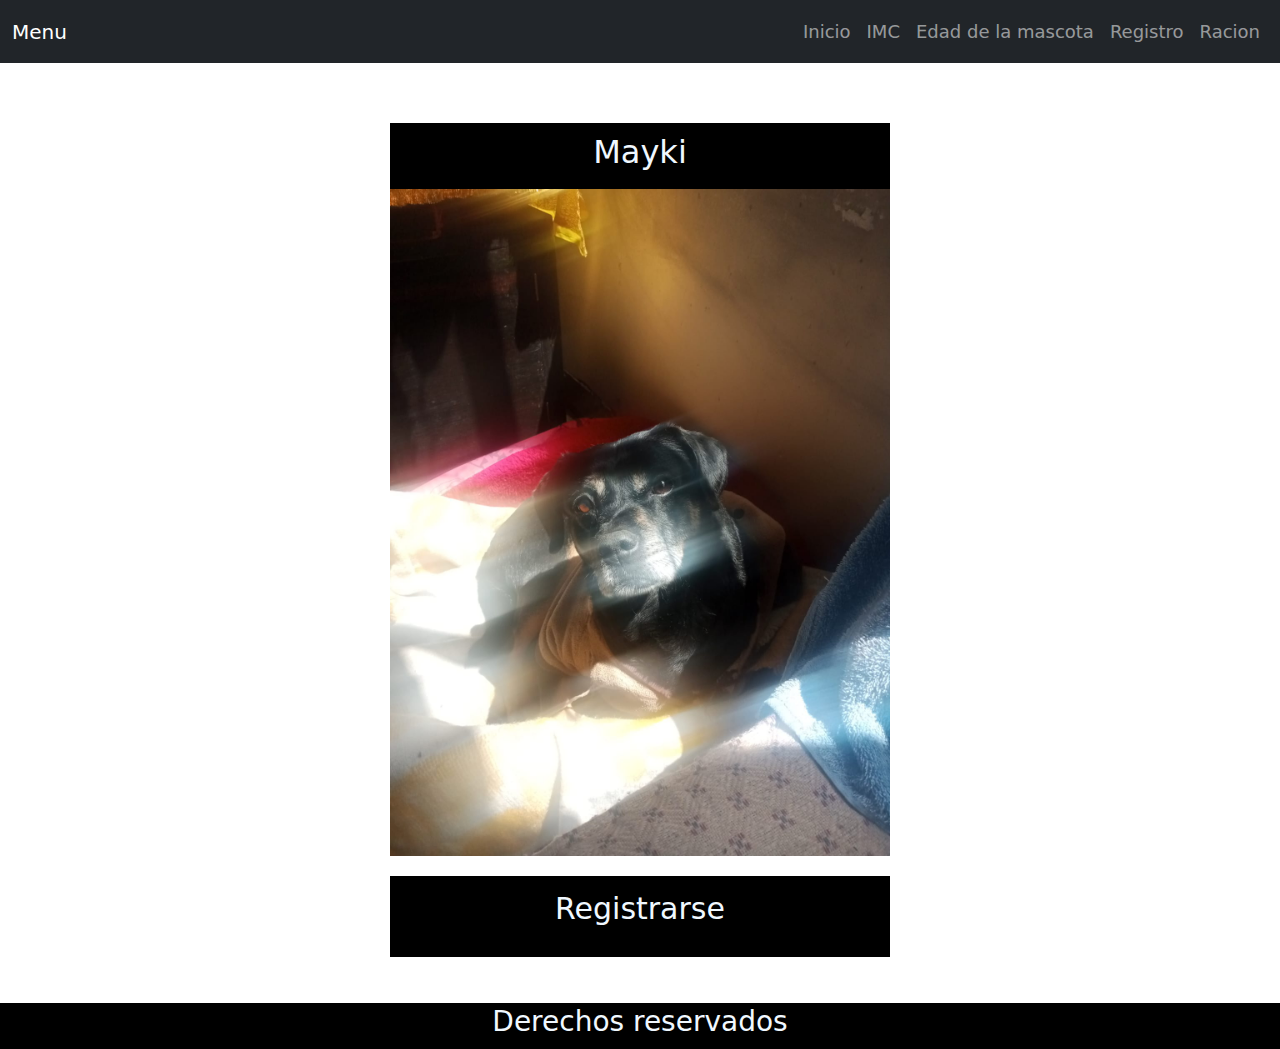
<file: index.html>
<!DOCTYPE html>
<html lang="en">
<head>
  <title>Document</title>
  <link rel="stylesheet" href="style.css">
  <link href="https://cdn.jsdelivr.net/npm/bootstrap@5.3.0-alpha1/dist/css/bootstrap.min.css" rel="stylesheet">
</head>
<body>
  <nav class="navbar navbar-expand-lg navbar-dark bg-dark">
    <div class="container-fluid">
      <a class="navbar-brand" href="#">Menu</a>
      <button class="navbar-toggler" type="button" data-bs-toggle="collapse" data-bs-target="#navbarNav" aria-controls="navbarNav" aria-expanded="false" aria-label="Toggle navigation">
        <span class="navbar-toggler-icon"></span>
      </button>
      <div class="collapse navbar-collapse justify-content-end" id="navbarNav"> 
        <ul class="navbar-nav">
          <li class="nav-item">
            <a class="nav-link" href="index.html">Inicio</a>
          </li>
          <li class="nav-item">
            <a class="nav-link" href="Imc.html">IMC</a>
          </li>
          <li class="nav-item">
            <a class="nav-link" href="edm.html">Edad de la mascota</a>
          </li>
          <li class="nav-item">
            <a class="nav-link" href="Registro.html">Registro</a>
          </li>
          <li class="nav-item">
            <a class="nav-link" href="racion.html">Racion</a>
          </li>
        </ul>
      </div>
    </div>
  </nav>
  <div class="contenido">
    <div class="Nombre">
      <h2>Mayki</h2>
    </div>
    <div>
      <img src="img/WhatsApp Image 2024-05-12 at 16.24.11.jpeg" class="foto">
    </div>
    <a class="registroi" href="Registroi.html">
      <div>
          <p>Registrarse</p>
      </div>
    </a>
  </div>
  <footer>
    <h3>Derechos reservados</h3>
  </footer>
  <script src="https://cdn.jsdelivr.net/npm/@popperjs/core@2.11.6/dist/umd/popper.min.js"></script>
<script src="https://cdn.jsdelivr.net/npm/bootstrap@5.3.0-alpha1/dist/js/bootstrap.min.js"></script>
  <script src="java.js"></script>
</body>
</html>
</file>
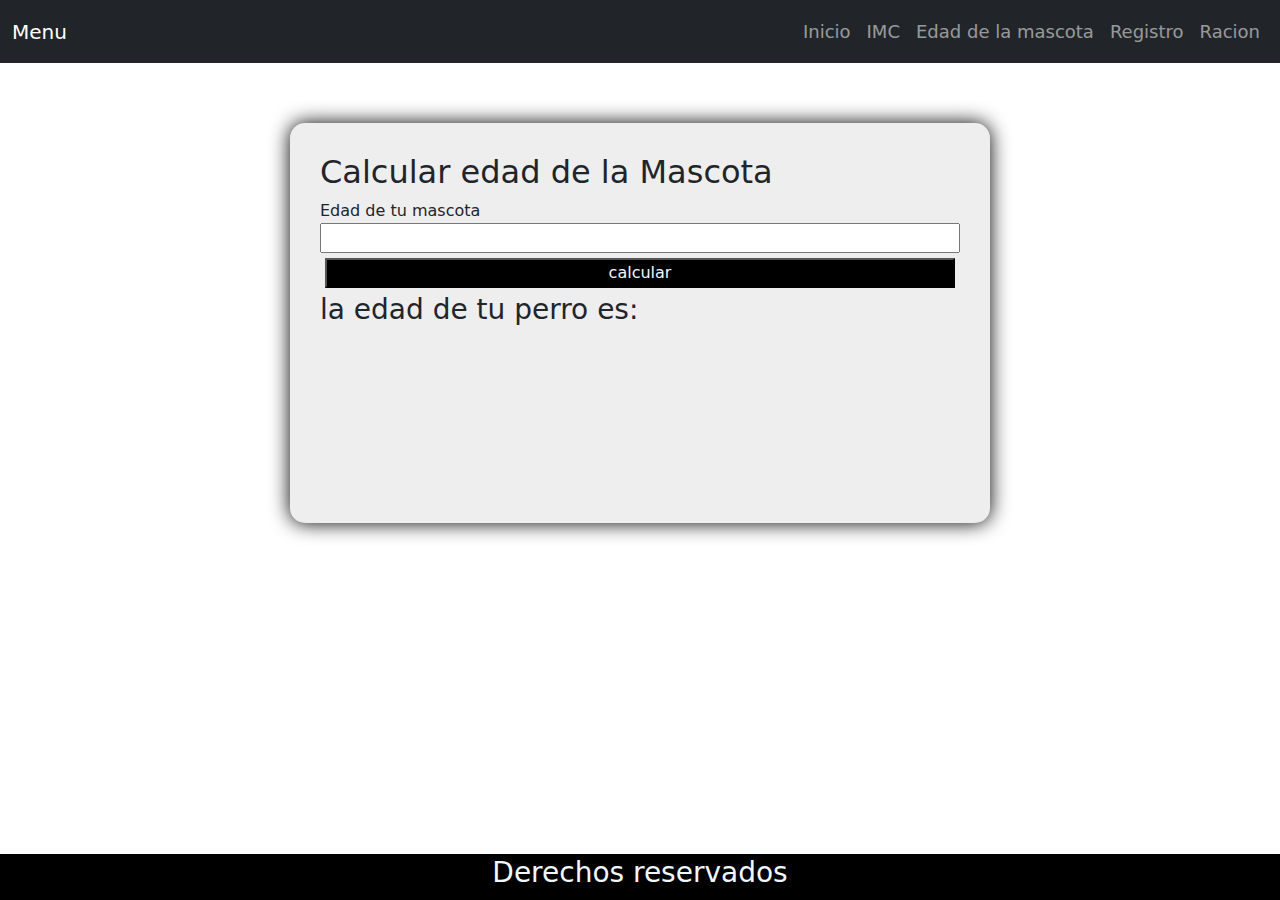
<file: edm.html>
<!DOCTYPE html>
<html lang="en">
<head>
  <title>Document</title>
  <link rel="stylesheet" href="style.css">
  <link href="https://cdn.jsdelivr.net/npm/bootstrap@5.3.0-alpha1/dist/css/bootstrap.min.css" rel="stylesheet">
</head>
<body>
  <nav class="navbar navbar-expand-lg navbar-dark bg-dark">
    <div class="container-fluid">
      <a class="navbar-brand" href="#">Menu</a>
      <button class="navbar-toggler" type="button" data-bs-toggle="collapse" data-bs-target="#navbarNav" aria-controls="navbarNav" aria-expanded="false" aria-label="Toggle navigation">
        <span class="navbar-toggler-icon"></span>
      </button>
      <div class="collapse navbar-collapse justify-content-end" id="navbarNav"> 
        <ul class="navbar-nav">
            <li class="nav-item">
              <a class="nav-link" href="index.html">Inicio</a>
            </li>
            <li class="nav-item">
              <a class="nav-link" href="Imc.html">IMC</a>
            </li>
            <li class="nav-item">
              <a class="nav-link" href="edm.html">Edad de la mascota</a>
            </li>
            <li class="nav-item">
              <a class="nav-link" href="Registro.html">Registro</a>
            </li>
            <li class="nav-item">
              <a class="nav-link" href="racion.html">Racion</a>
            </li>
          </ul>
      </div>
    </div>
  </nav>
  <div class="contenido">
    <div class="formulario">
        <h2>Calcular edad de la Mascota</h2>
        <label for="ed">Edad de tu mascota</label>
        <input type="text" id="ed">
        <button class="botonf" onclick="Perro()"> calcular</button>
        <h3>la edad de tu perro es:</h3>
        <p id="eph" class="ephr"></p>
    </div>
  </div>
  <footer>
    <h3>Derechos reservados</h3>
  </footer>
  <script src="https://cdn.jsdelivr.net/npm/@popperjs/core@2.11.6/dist/umd/popper.min.js"></script>
<script src="https://cdn.jsdelivr.net/npm/bootstrap@5.3.0-alpha1/dist/js/bootstrap.min.js"></script>
  <script src="java.js"></script>
</body>
</html>
</file>
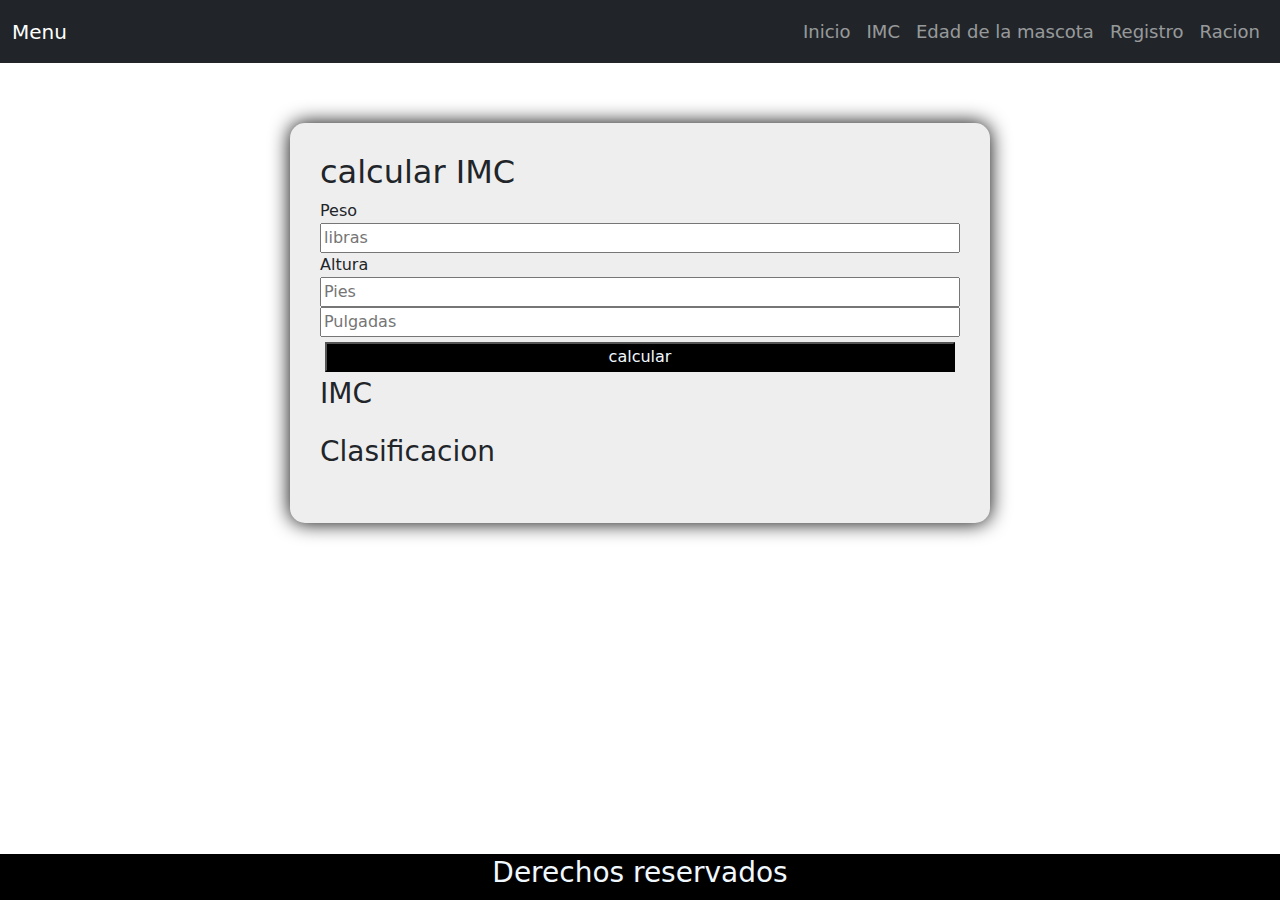
<file: Imc.html>
<!DOCTYPE html>
<html lang="en">
<head>
  <title>Document</title>
  <link rel="stylesheet" href="style.css">
  <link href="https://cdn.jsdelivr.net/npm/bootstrap@5.3.0-alpha1/dist/css/bootstrap.min.css" rel="stylesheet">
</head>
<body>
  <nav class="navbar navbar-expand-lg navbar-dark bg-dark">
    <div class="container-fluid">
      <a class="navbar-brand" href="#">Menu</a>
      <button class="navbar-toggler" type="button" data-bs-toggle="collapse" data-bs-target="#navbarNav" aria-controls="navbarNav" aria-expanded="false" aria-label="Toggle navigation">
        <span class="navbar-toggler-icon"></span>
      </button>
      <div class="collapse navbar-collapse justify-content-end" id="navbarNav"> 
        <ul class="navbar-nav">
            <li class="nav-item">
              <a class="nav-link" href="index.html">Inicio</a>
            </li>
            <li class="nav-item">
              <a class="nav-link" href="Imc.html">IMC</a>
            </li>
            <li class="nav-item">
              <a class="nav-link" href="edm.html">Edad de la mascota</a>
            </li>
            <li class="nav-item">
              <a class="nav-link" href="Registro.html">Registro</a>
            </li>
            <li class="nav-item">
              <a class="nav-link" href="racion.html">Racion</a>
            </li>
          </ul>
      </div>
    </div>
  </nav>
  <div class="contenido">
    <div class="caja-calcu">
        <form class="formulario">
            <h2>
                calcular IMC
            </h2>
            <label for="p1">Peso</label>
            <input type="text" id="p1" placeholder="libras">
            <label for="alt">Altura</label>
            <input type="text" id="pie" placeholder="Pies">
            <input type="text" id="pulg" placeholder="Pulgadas">
            <button  class="botonf" onclick="IMC()">
                calcular
            </button>
            <H3>IMC</H3>
            <p id="IMC" class="IMCR"></p>
            <h3>Clasificacion</h3>
            <p id="cla" class="claR"></p>
            <a name="edm"></a>            
        </form>
    </div>
  </div>
  <footer>
    <h3>Derechos reservados</h3>
  </footer>
  <script src="https://cdn.jsdelivr.net/npm/@popperjs/core@2.11.6/dist/umd/popper.min.js"></script>
<script src="https://cdn.jsdelivr.net/npm/bootstrap@5.3.0-alpha1/dist/js/bootstrap.min.js"></script>
  <script src="java.js"></script>
</body>
</html>
</file>
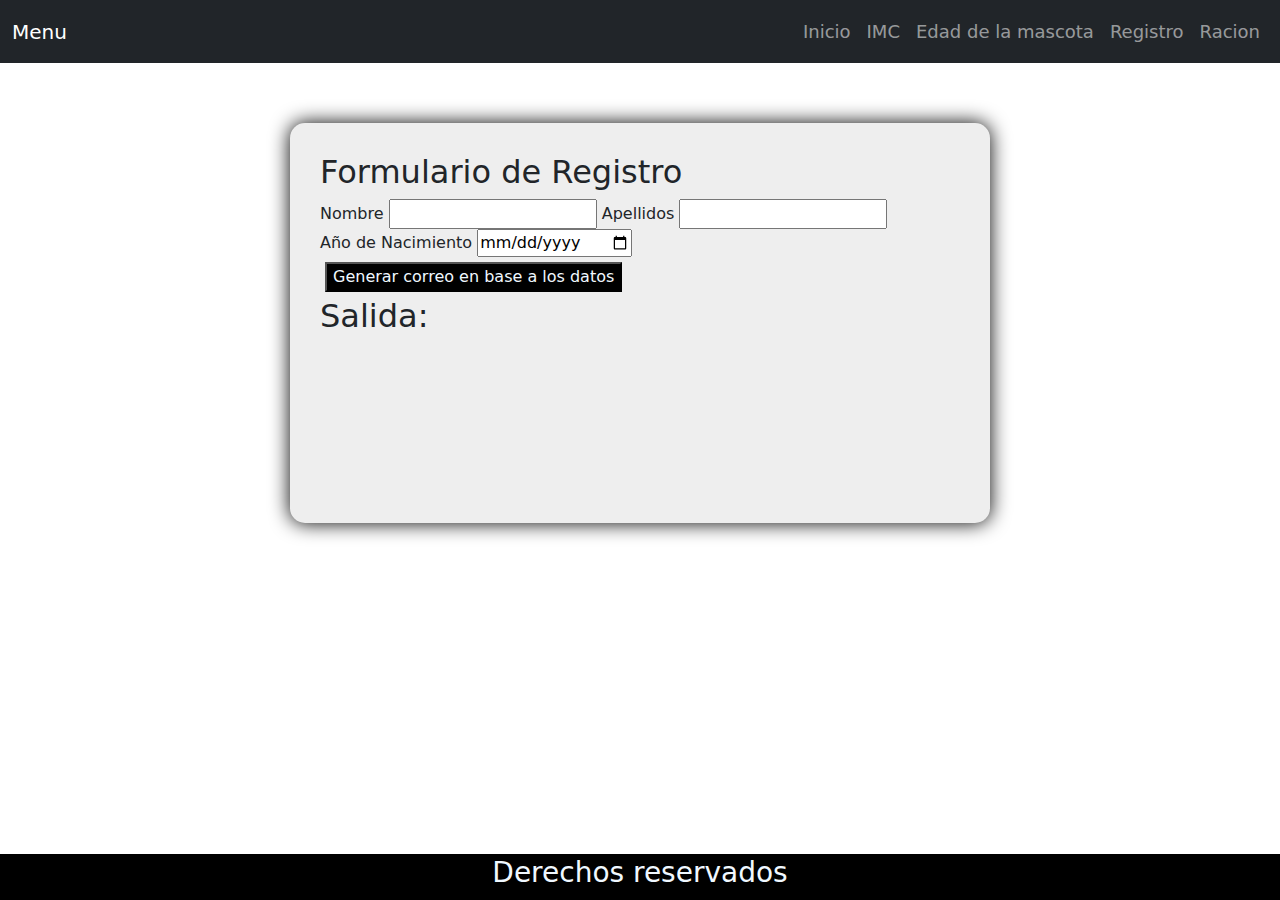
<file: Registro.html>
<!DOCTYPE html>
<html lang="en">
<head>
  <title>Document</title>
  <link rel="stylesheet" href="style.css">
  <link href="https://cdn.jsdelivr.net/npm/bootstrap@5.3.0-alpha1/dist/css/bootstrap.min.css" rel="stylesheet">
</head>
<body>
  <nav class="navbar navbar-expand-lg navbar-dark bg-dark">
    <div class="container-fluid">
      <a class="navbar-brand" href="#">Menu</a>
      <button class="navbar-toggler" type="button" data-bs-toggle="collapse" data-bs-target="#navbarNav" aria-controls="navbarNav" aria-expanded="false" aria-label="Toggle navigation">
        <span class="navbar-toggler-icon"></span>
      </button>
      <div class="collapse navbar-collapse justify-content-end" id="navbarNav"> 
        <ul class="navbar-nav">
            <li class="nav-item">
              <a class="nav-link" href="index.html">Inicio</a>
            </li>
            <li class="nav-item">
              <a class="nav-link" href="Imc.html">IMC</a>
            </li>
            <li class="nav-item">
              <a class="nav-link" href="edm.html">Edad de la mascota</a>
            </li>
            <li class="nav-item">
              <a class="nav-link" href="Registro.html">Registro</a>
            </li>
            <li class="nav-item">
              <a class="nav-link" href="racion.html">Racion</a>
            </li>
          </ul>
      </div>
    </div>
  </nav>
  <div class="contenido">
    <div>
        <form class="formulario">
          <div>
            <h2>Formulario de Registro</h2>
            <label for="nombre">Nombre</label>
            <input type="text" id="nombre">
            <label for="apellido">Apellidos</label>
            <input type="text" id="apellido">
            <label for="año">Año de Nacimiento</label>
            <input type="date" id="año"><br>
            <button class="botonf" onclick="base()">
              Generar correo en base a los datos
            </button>
            <h2>Salida:</h2>
            <p id="base" class="baseresp"></p>
          </div>
        </form>
    </div>
  </div>
  <footer>
    <h3>Derechos reservados</h3>
  </footer>
  <script src="https://cdn.jsdelivr.net/npm/@popperjs/core@2.11.6/dist/umd/popper.min.js"></script>
<script src="https://cdn.jsdelivr.net/npm/bootstrap@5.3.0-alpha1/dist/js/bootstrap.min.js"></script>
  <script src="java.js"></script>
</body>
</html>
</file>
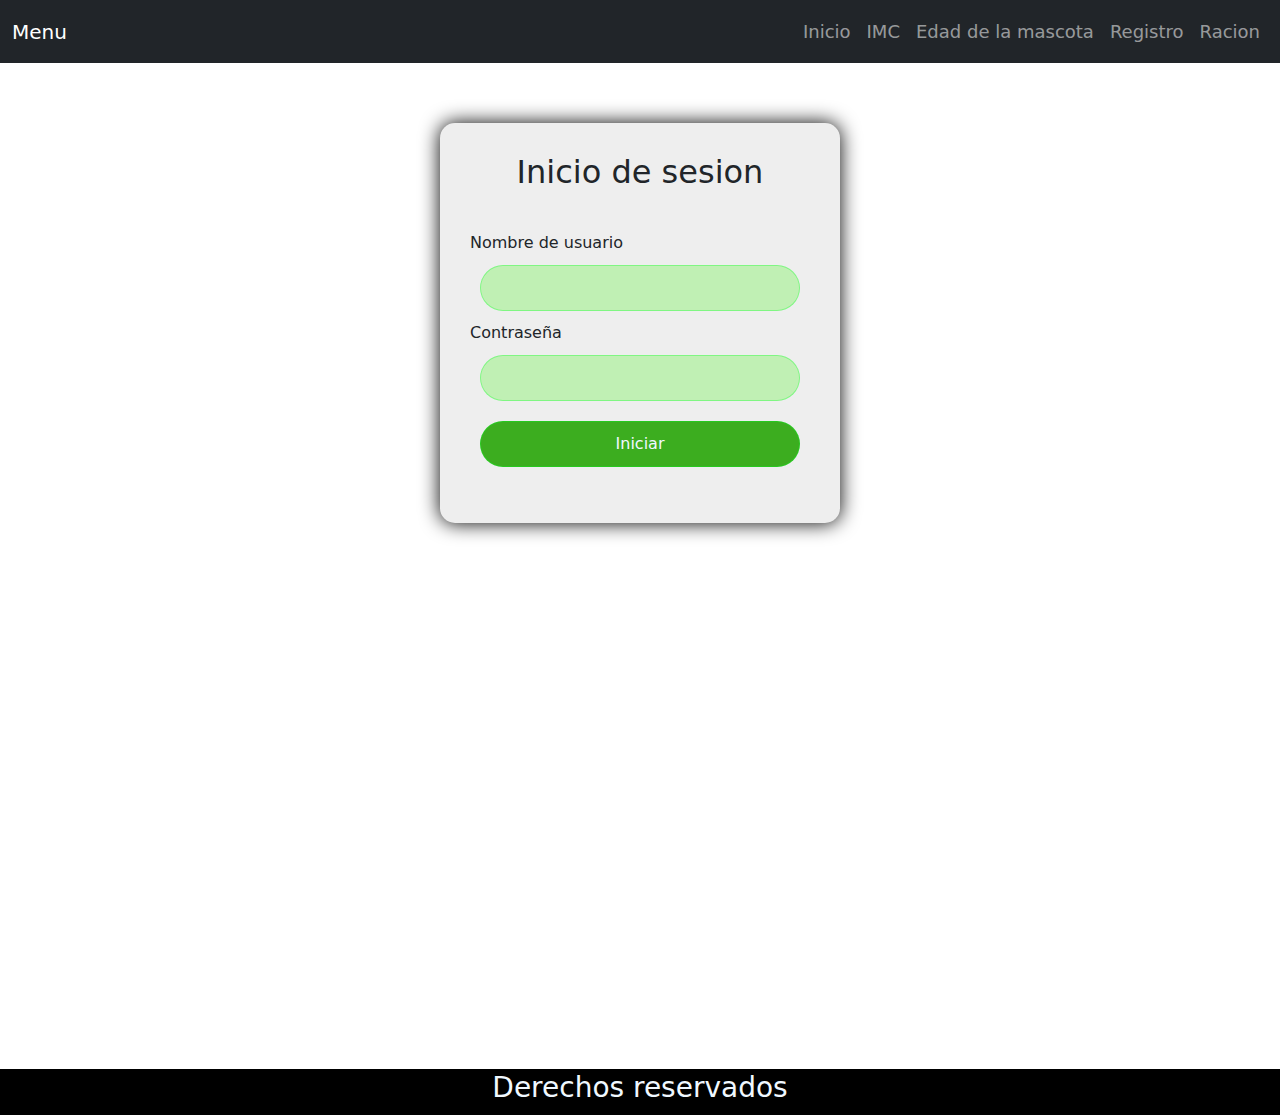
<file: Registroi.html>
<html lang="en">
<head>
  <title>Document</title>
  <link rel="stylesheet" href="style.css">
  <link href="https://cdn.jsdelivr.net/npm/bootstrap@5.3.0-alpha1/dist/css/bootstrap.min.css" rel="stylesheet">
</head>
<body>
  <nav class="navbar navbar-expand-lg navbar-dark bg-dark">
    <div class="container-fluid">
      <a class="navbar-brand" href="#">Menu</a>
      <button class="navbar-toggler" type="button" data-bs-toggle="collapse" data-bs-target="#navbarNav" aria-controls="navbarNav" aria-expanded="false" aria-label="Toggle navigation">
        <span class="navbar-toggler-icon"></span>
      </button>
      <div class="collapse navbar-collapse justify-content-end" id="navbarNav"> 
        <ul class="navbar-nav">
            <li class="nav-item">
              <a class="nav-link" href="index.html">Inicio</a>
            </li>
            <li class="nav-item">
              <a class="nav-link" href="Imc.html">IMC</a>
            </li>
            <li class="nav-item">
              <a class="nav-link" href="edm.html">Edad de la mascota</a>
            </li>
            <li class="nav-item">
              <a class="nav-link" href="Registro.html">Registro</a>
            </li>
            <li class="nav-item">
              <a class="nav-link" href="racion.html">Racion</a>
            </li>
          </ul>
      </div>
    </div>
  </nav>
  <div class="contenido">
    <div class="formregistroi">
        <form class="cajformuregistroi">
            <div class="tituloformri">
                <h2 class="tituloformri">Inicio de sesion</h2>
            </div>
            <label for="nombreuser">Nombre de usuario</label>
            <input type="text" id="nombreuser" class="cajita">
            <label for="contraseña">Contraseña</label>
            <input type="password" id="contraseña" class="cajita">
            <input type="submit" class="boton" value="Iniciar">
        </form>
    </div>
  </div>
  <footer>
    <h3>Derechos reservados</h3>
  </footer>
  <script src="https://cdn.jsdelivr.net/npm/@popperjs/core@2.11.6/dist/umd/popper.min.js"></script>
<script src="https://cdn.jsdelivr.net/npm/bootstrap@5.3.0-alpha1/dist/js/bootstrap.min.js"></script>
  <script src="java.js"></script>
</body>
</html>
</file>
<file: style.css>
.navbar-nav .nav-link {
    font-size: 18px; 
    padding: 10px 20px; 
}
body{
    background-image: url(https://as2.ftcdn.net/jpg/00/67/34/31/220_F_67343119_zfFWhOyoyok9DJYXTbksRH58mahdZKXP.jpg);
    position: relative;
    padding-bottom: 2em;
    min-height: 100vh;
}
.contenido{
    display: flex;
    flex-direction: column;
    align-items: center;
    margin: 60px;
}
.Nombre{
    background-color: black;
    color: aliceblue;
    width: 500px;
    text-align: center;
    padding: 10px;
}
.foto{
    width: 500px;
}
.formulario{
    padding: 30px;
    display: flex;
    flex-direction: column;
    width: 700px;
    box-shadow: 0 0 20px rgba(0, 0, 0, 2);
    border-radius: 15px;
    background-color: #EEEEEE;
    height: 400px;
}
.registroi{
    background-color: black;
    width: 500px;
    text-align: center;
    text-decoration: none;
    color: aliceblue;
    font-size: 30px;
    padding: 10px;
    margin-top: 20px;
}
.formregistroi{
    display: flex;
    justify-content: center;
    height: 100vh;
}
.cajformuregistroi{
    padding: 30px;
    display: flex;
    flex-direction: column;
    width: 400px;
    box-shadow: 0 0 20px rgba(0, 0, 0, 2);
    border-radius: 15px;
    background-color: #EEEEEE;
    height: 400px;
}
.tituloformri{
    text-align: center;
    margin: 0;
    padding: 20px;
    padding-top: 0;
}
.cajita{
    padding: 10px;
    margin: 10px;
    border-radius: 25px;
    border: 1px solid rgba(0, 255, 34, 0.336);
    background-color: rgba(72, 247, 28, 0.274);
}
.boton{
    color: aliceblue;
    background-color: rgb(60, 173, 31);
    padding: 10px;
    margin: 10px;
    border-radius: 25px;
    border: 1px solid rgba(0, 255, 34, 0.336);
}
.formularioracion{
    padding: 30px;
    display: flex;
    flex-direction: column;
    width: 700px;
    box-shadow: 0 0 20px rgba(0, 0, 0, 2);
    border-radius: 15px;
    background-color: #EEEEEE;
    height: 100%;
}
.tabla{
    width: 600px;
}
.botonf{
    margin: 5px;
    background-color: black;
    color: aliceblue;
}
footer{
    background-color: black;
    color: aliceblue;
    padding: 2px;
    text-align: center;
    position: absolute;
    bottom: 0;
    width: 100%;
}
</file>
